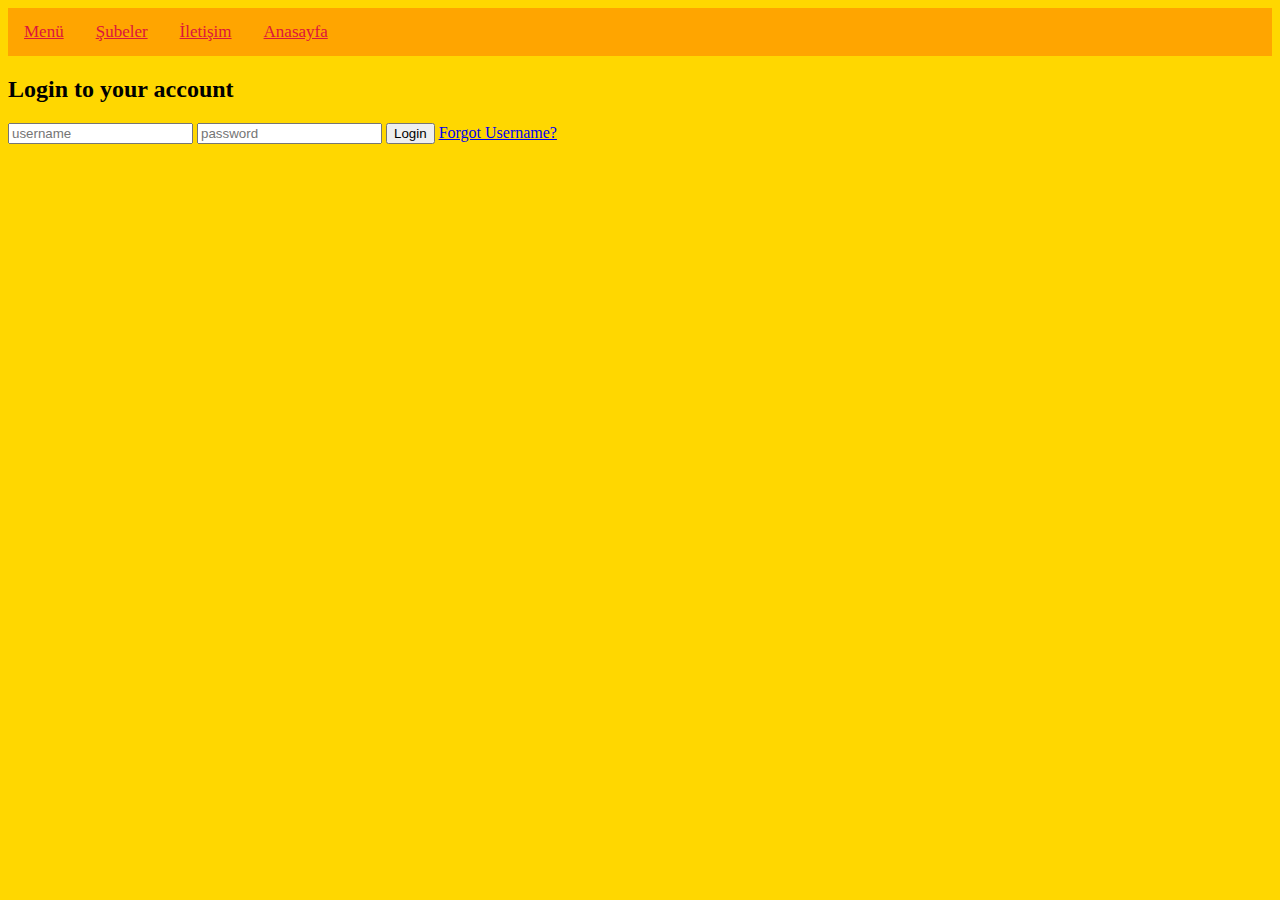
<file: iletişim.html>
<!DOCTYPE html>
<html lang="en">
<head>
    <meta charset="UTF-8">
    <meta http-equiv="X-UA-Compatible" content="IE=edge">
    <meta name="viewport" content="width=device-width, initial-scale=1.0">
    <title>İletişim</title>
    <link rel="stylesheet" href="style.css">
</head>
<body>
    <div class="topnav">
        <a class="active" href="menü.html">Menü</a>
        <a href="şubeler.html">Şubeler</a>
        <a href="iletişim.html">İletişim</a>
        <a href="index.html">Anasayfa</a>
      </div>
      <div class="log-form">
        <h2>Login to your account</h2>
        <form>
          <input type="text" title="username" placeholder="username" />
          <input type="password" title="username" placeholder="password" />
          <button type="submit" class="btn">Login</button>
          <a class="forgot" href="#">Forgot Username?</a>
        </form>
      </div>
</body>
</html>
</file>
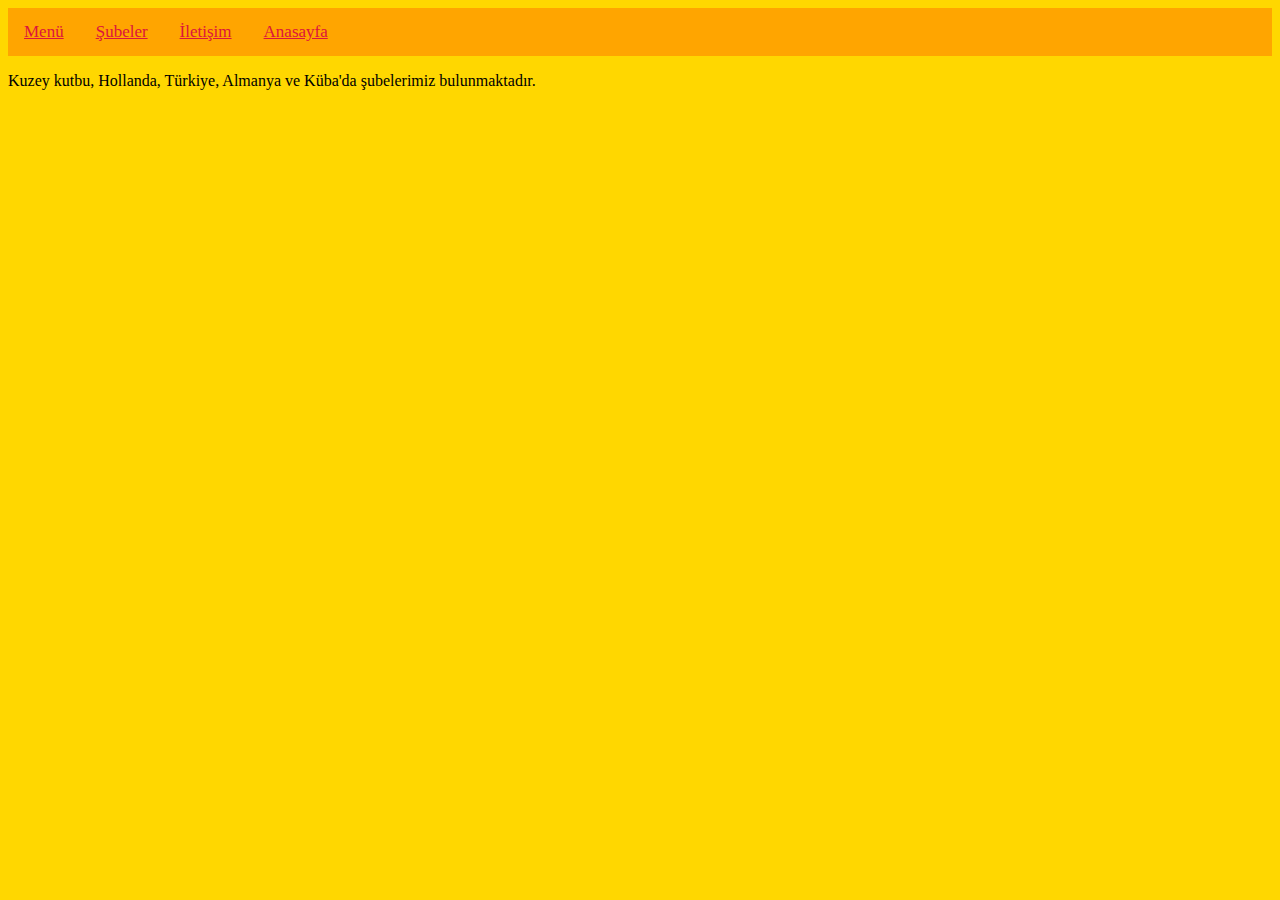
<file: şubeler.html>
<!DOCTYPE html>
<html lang="en">
<head>
    <meta charset="UTF-8">
    <meta http-equiv="X-UA-Compatible" content="IE=edge">
    <meta name="viewport" content="width=device-width, initial-scale=1.0">
    <title>Şubelerimiz</title>
    <link rel="stylesheet" href="style.css">
</head>
<body>
    <div class="topnav">
        <a class="active" href="menü.html">Menü</a>
        <a href="şubeler.html">Şubeler</a>
        <a href="iletişim.html">İletişim</a>
        <a href="index.html">Anasayfa</a>
      </div>
      <p>Kuzey kutbu, Hollanda, Türkiye, Almanya ve Küba'da şubelerimiz bulunmaktadır.</p>
</body>
</html>
</file>
<file: style.css>
.topnav {
    background-color: orange;
    overflow: hidden;
}
.topnav a {
    float: left;
    color: crimson;
    padding: 14px 16px;
    font-size: 17px;
}
body {
    background-color: gold;
}
img:hover {
    
    animation: shake 0.5s;
  
    
    animation-iteration-count: infinite;
  }
  
  @keyframes shake {
    0% { transform: translate(1px, 1px) rotate(0deg); }
    10% { transform: translate(-1px, -2px) rotate(-1deg); }
    20% { transform: translate(-3px, 0px) rotate(1deg); }
    30% { transform: translate(3px, 2px) rotate(0deg); }
    40% { transform: translate(1px, -1px) rotate(1deg); }
    50% { transform: translate(-1px, 2px) rotate(-1deg); }
    60% { transform: translate(-3px, 1px) rotate(0deg); }
    70% { transform: translate(3px, 1px) rotate(-1deg); }
    80% { transform: translate(-1px, -1px) rotate(1deg); }
    90% { transform: translate(1px, 2px) rotate(0deg); }
    100% { transform: translate(1px, -2px) rotate(-1deg); }
  }
  .title {
      font-family: -apple-system, BlinkMacSystemFont, 'Segoe UI', Roboto, Oxygen, Ubuntu, Cantarell, 'Open Sans', 'Helvetica Neue', sans-serif;
      font-style: italic;
  }
  * {box-sizing:border-box}
</file>
